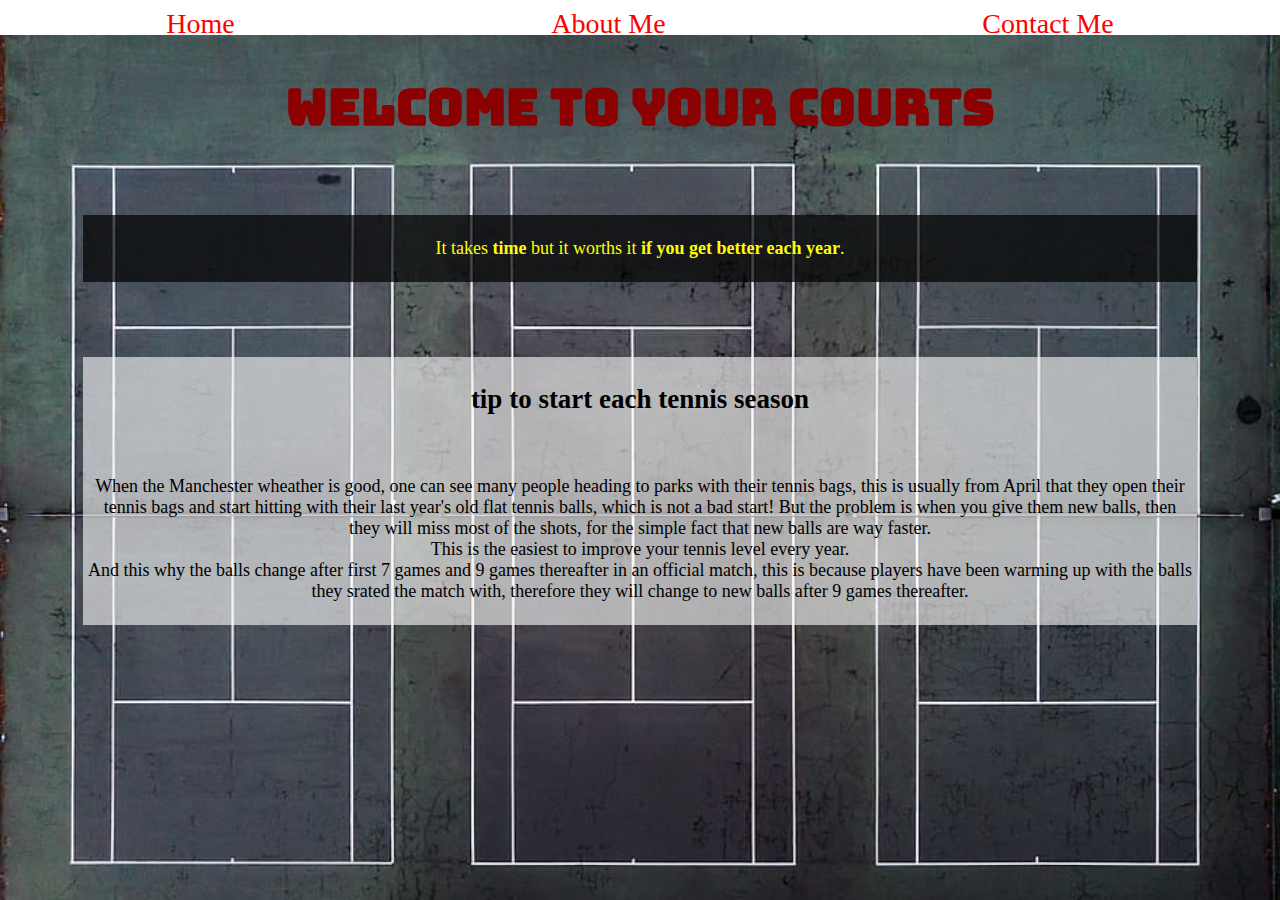
<file: index.html>
<!DOCTYPE html>
<html class="wallpaper">
<head>
    <meta charset="UTF-8">
    <link rel="stylesheet" type="text/css" href="main.css">
    <title>Park Tennis</title>
</head>
<body>
    <div class="navbar">
        <a href="index.html">Home</a>
        <a href="aboutme.html">About Me</a>
        <a href="contactme.html">Contact Me</a>
    </div>
    <div class="heading">
        <h1>Welcome to your courts</h1>
    </div>
    <div class="paragraph">
        <p>
                    It takes <b>time</b> 
                    but it worths it 
           <b>if you get better each year</b>.
        </p>
    </div>
    <div class="text">
        <h2>tip to start each tennis season</h2>
        <br>
        <p>When the Manchester wheather is good, one can see many people heading to parks with their tennis bags, 
            this is usually from April that they open their tennis bags and start hitting with their last year's 
            old flat tennis balls, which is not a bad start! But the problem is when you give them new balls, 
        then they will miss most of the shots, for the simple fact that new balls are way faster.<br>This is the 
        easiest to improve your tennis level every year.<br> And this why the balls change after first 7 games 
    and 9 games thereafter in an official match, this is because players have been warming up with the balls they srated the match 
with, therefore they will change to new balls after 9 games thereafter.</p>
    </div>
</body>
</html>
</file>
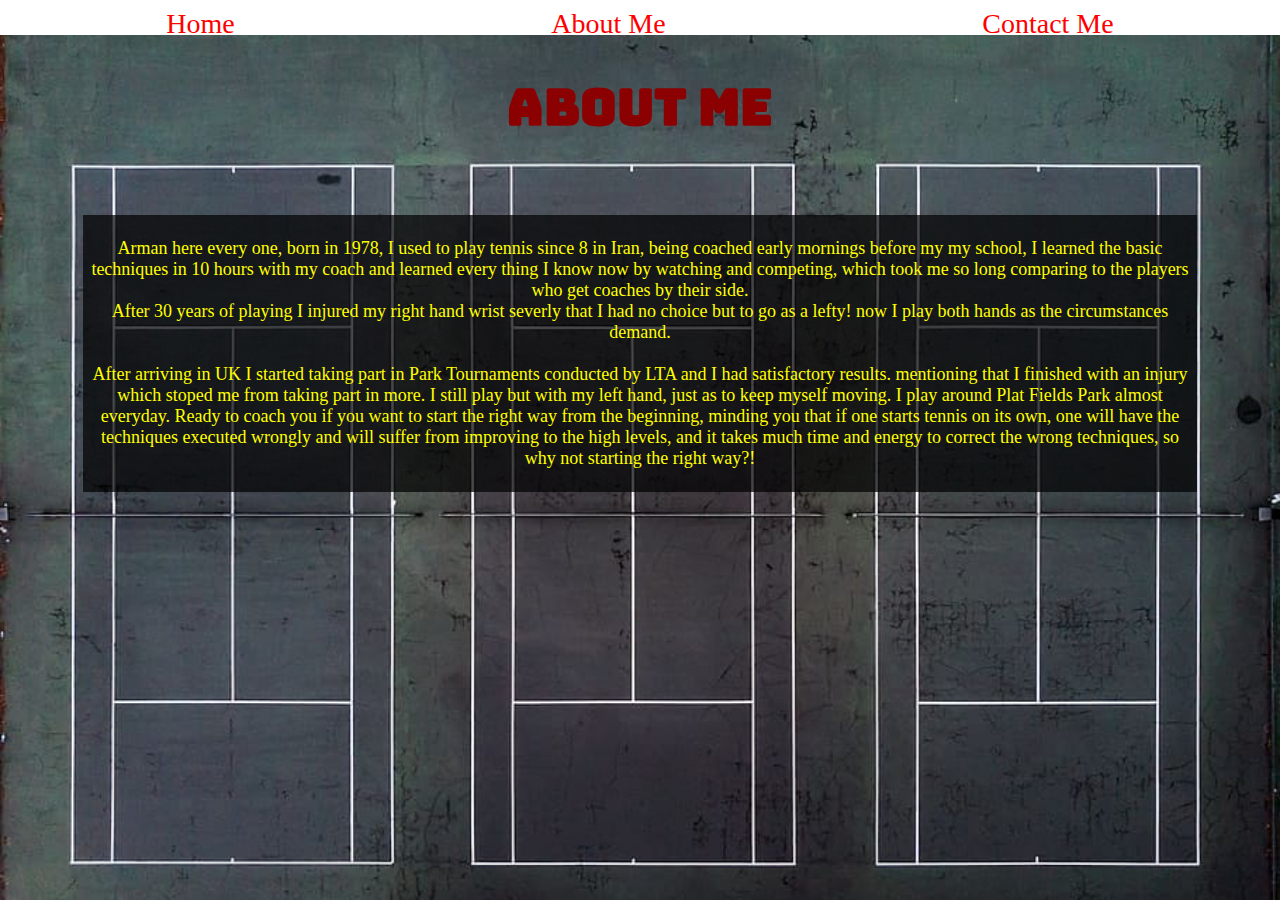
<file: aboutme.html>
<!DOCTYPE html>
<html class="wallpaper">
<head>
    <meta charset="UTF-8">
    <link rel="stylesheet" type="text/css" href="main.css">
    <title>About Me</title>
</head>
<body>
    <div class="navbar">
        <a href="index.html">Home</a>
        <a href="aboutme.html">About Me</a>
        <a href="contactme.html">Contact Me</a>
    </div>
    <div class="heading">
        <h1>About Me</h1>
    </div>
    <div class="paragraph">
        <p>Arman here every one, born in 1978, I used to play tennis since 8 in Iran, being coached early mornings before my
            my school, I learned the basic techniques in 10 hours with my coach and learned every thing I 
            know now by watching and competing, which took me so long comparing to the players who get coaches
            by their side. <br>
            After 30 years of playing I injured my right hand wrist severly that I had no choice but to go as a lefty!
            now I play both hands as the circumstances demand.<br>        
            <br> After arriving in UK I started taking part in Park Tournaments conducted by LTA 
            and I had satisfactory results. mentioning that I finished with an injury which stoped me from 
            taking part in more.
            I still play but with my left hand, just as to keep myself moving. I play around Plat Fields Park 
            almost everyday. Ready to coach you if you want to start the right way from the beginning, minding 
            you that if one starts tennis on its own, one will have the techniques executed wrongly and will 
            suffer from improving to the high levels, and it takes much time and energy to correct the wrong 
            techniques, so why not starting the right way?!
        </p>
    </div>
</body>
</html>
</file>
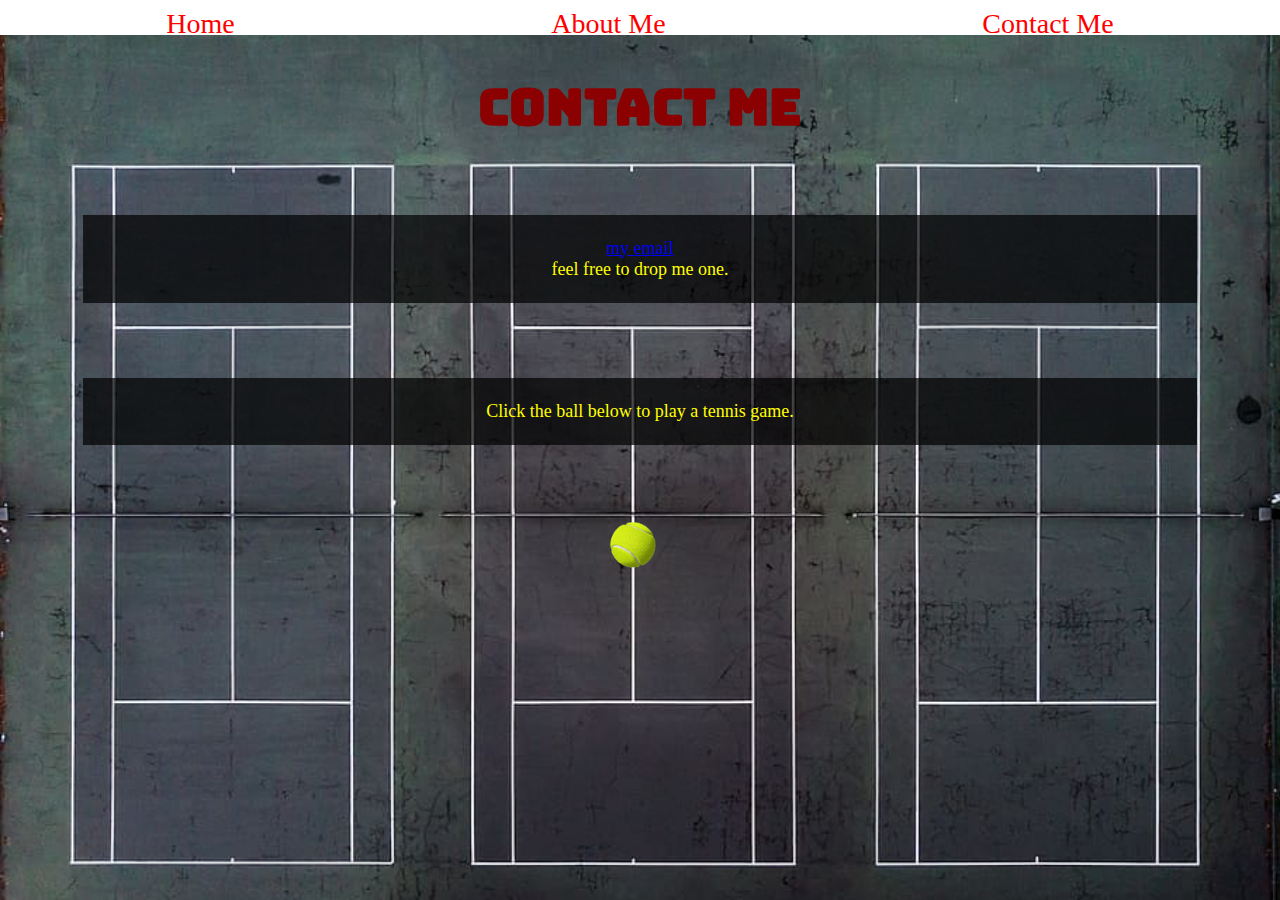
<file: contactme.html>
<!DOCTYPE html>
<html class="wallpaper">
<head>
    <meta charset="UTF-8">
    <link rel="stylesheet" type="text/css" href="main.css">
    <title>Contact Me</title>
</head>
<body>
    <div class="navbar">
        <a href="index.html">Home</a>
        <a href="aboutme.html">About Me</a>
        <a href="contactme.html">Contact Me</a>
    </div>
    <div class="heading">
        <h1>Contact Me</h1>
    </div>
    <div class="paragraph">
        <p>
            <a  href="mailto: motamediarman@gmail.com/">my email</a><br> feel free to drop me one.
        </p>
    </div>
    <div class="paragraph">
        <p>Click the ball below to play a tennis game.</p>
    </div>
    <div class="image">
        <a href="https://www.crazygames.com/game/tennis-game" target="_blank">
            <img src="ball.png" alt="spin it" width="50" height="50">
    </div>
</body>
</html>
</file>
<file: main.css>
@import url('https://fonts.googleapis.com/css2?family=Beau+Rivage&family=Bungee+Inline&family=Concert+One&family=Courgette&family=Forum&family=Grape+Nuts&family=Merienda&family=Press+Start+2P&family=Quintessential&family=Shadows+Into+Light&display=swap');

.wallpaper {
    background-image: url(parky.jpg);
    background-size:cover;
    background-repeat: no-repeat;
    background-position-y: 35px;
}

.heading {
    text-align: center;
    color: darkred;
    font-size: 25px;
    font-family: 'Bungee Inline', cursive;
}

.paragraph {
    color: yellow;
    text-align: center;
    font-size: 18px;
    background-color: rgba(0, 0, 0, 0.7);
    padding: 5px;
    margin: 75px;
}

.text {
    color: black;
    text-align: center;
    font-size: 18px;
    background-color: rgba(255, 255, 255, 0.6);
    padding: 5px;
    margin: 75px;
}

.navbar {
    display: flex;
    justify-content: space-around;
    font-size: 28px;
}

.navbar a {
    color: red;
    text-decoration: none;
}

.navbar a:hover {
    color: blue;
}

.image {
    display: block;
    margin-left: auto;
    margin-right: auto;
    width: 5%;
  }
</file>
